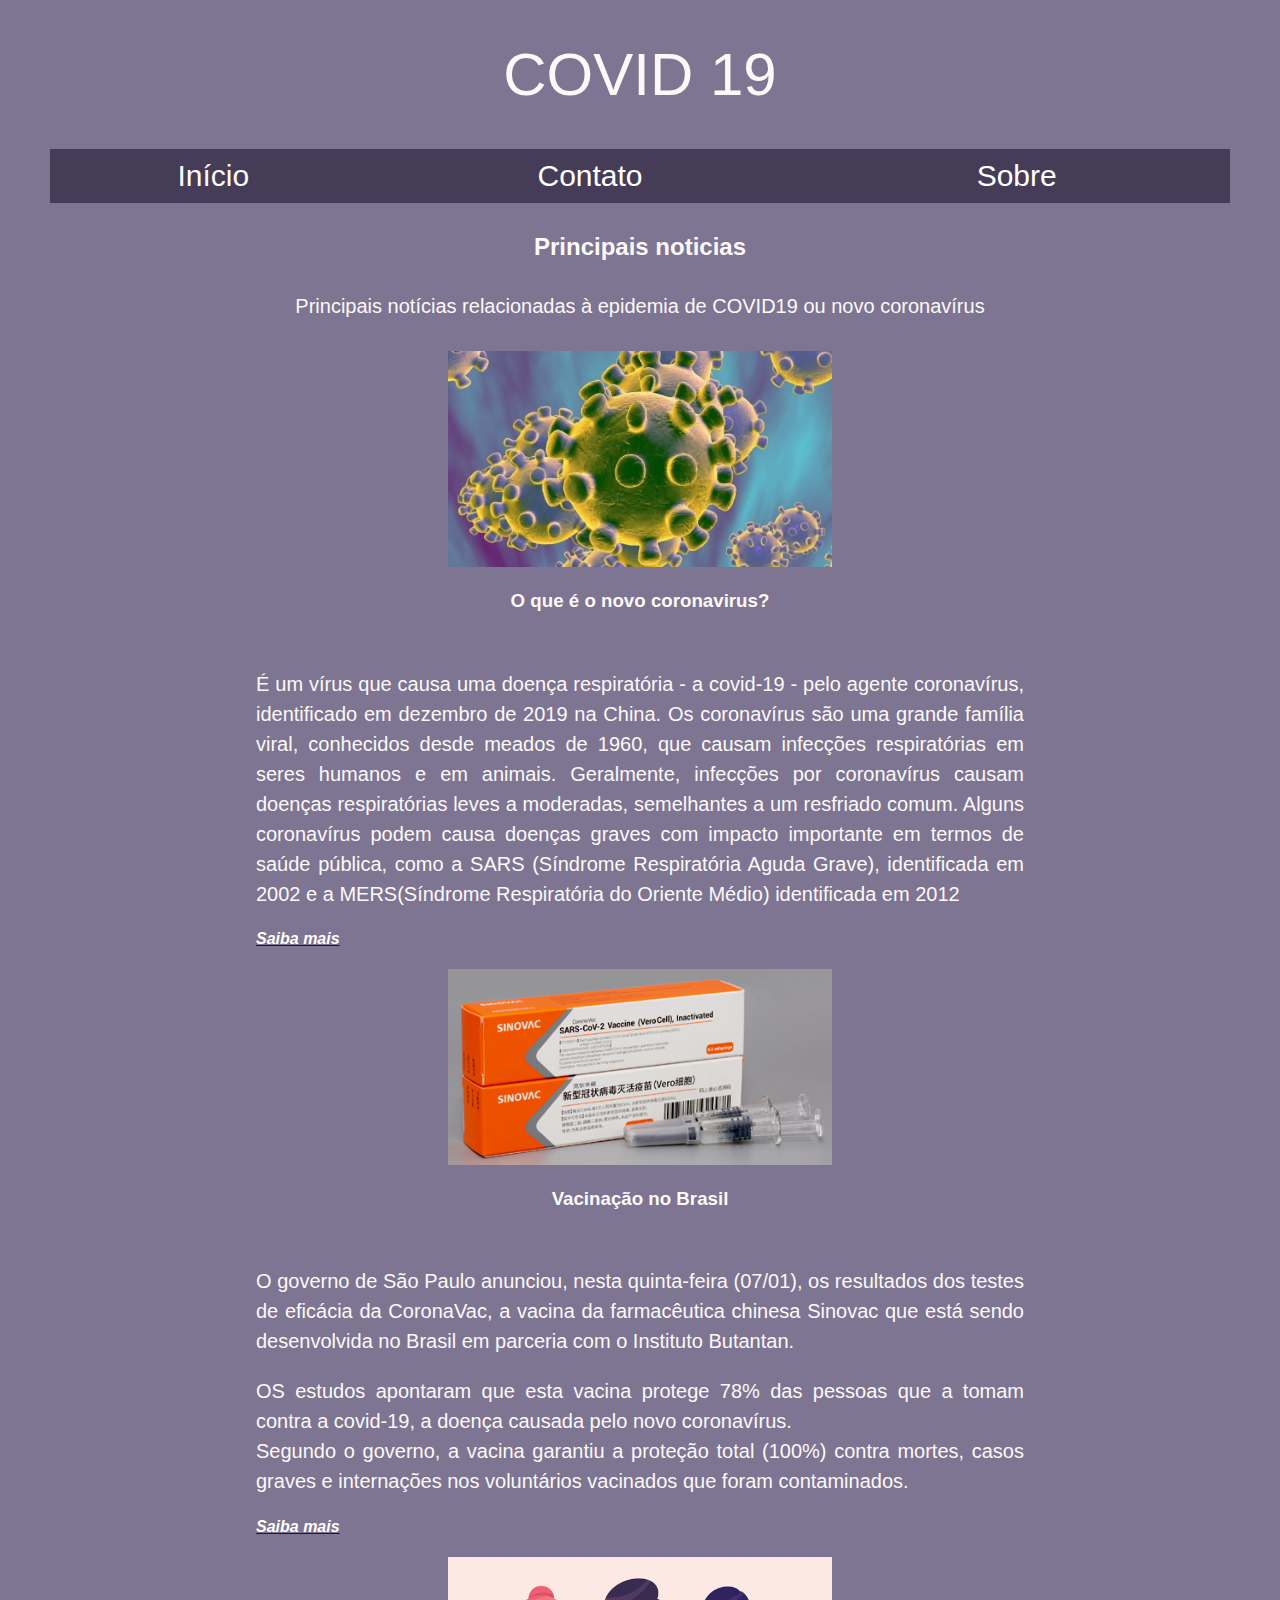
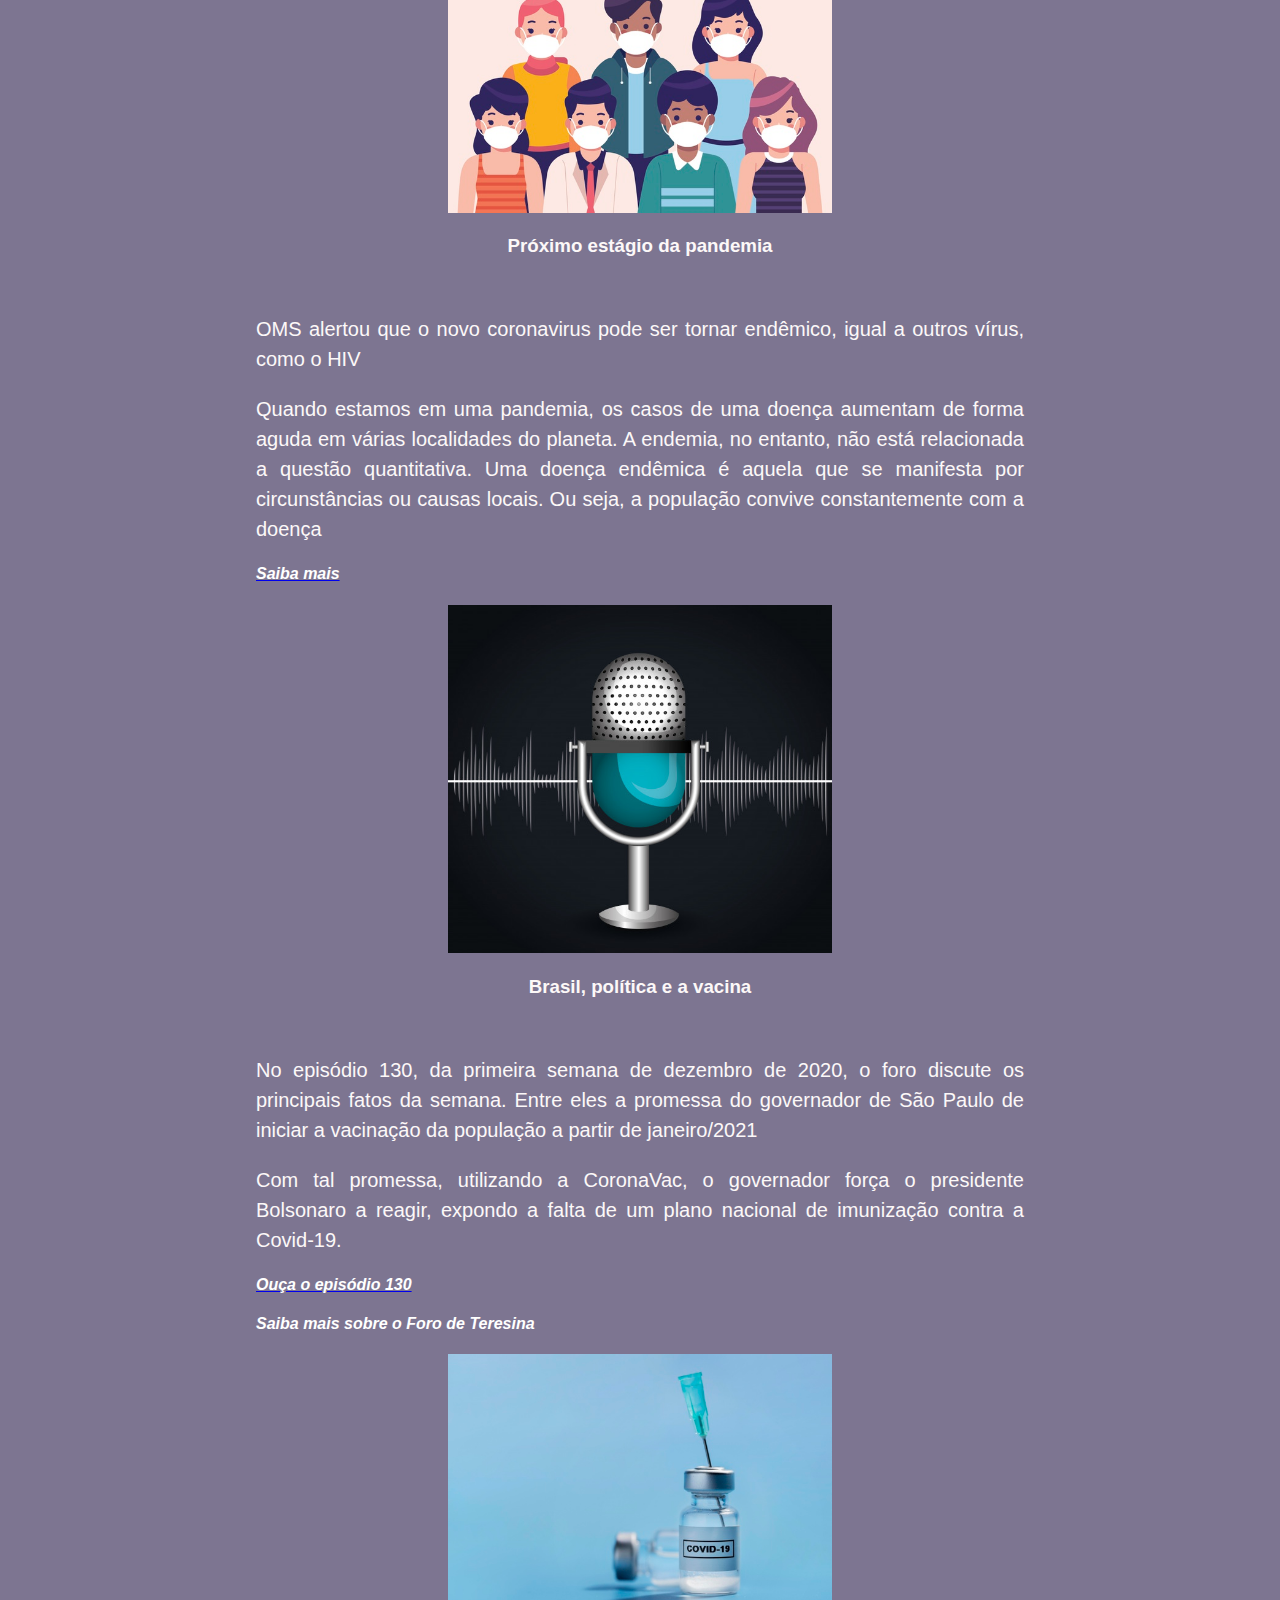
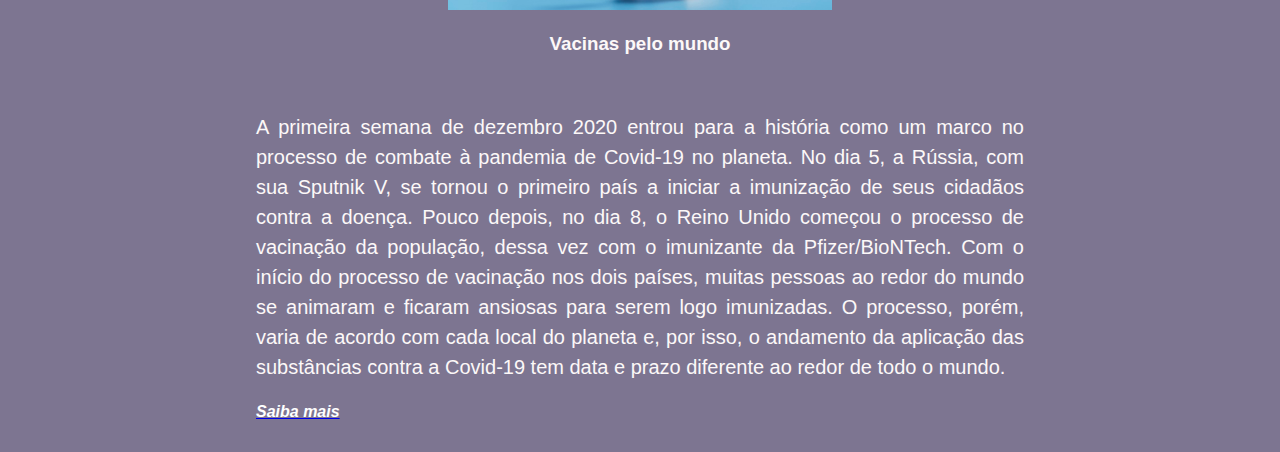
<file: index.html>
<!DOCTYPE html>
<html>
    <head>
        <title>Gama - COVID 19</title>
        <link rel="stylesheet" href="css/estilo.css">
   </head>
    <body>
        <h1>COVID 19</h1>
        <nav class="principal">
            <div id="home">Início</div>
            <div id="contato"><a href="contato.html">Contato</a></div>
            <div id="sobreTitulo"><a id="sobre" href="sobre.html">Sobre</a></div>
        </nav>
        <div>
            <h2> Principais noticias</h2>
            <p id="principais">Principais notícias relacionadas à epidemia de COVID19 ou novo coronavírus</p>

            <section id="noticias">
                <div>
                    <img src="imagens\Coronavirus.jpg" alt="Imagem desenhada do vírus coronavirus">
                    <h3>O que é o novo coronavirus?</h3><br>
                    <p>É um vírus que causa uma doença respiratória - a covid-19 - pelo agente coronavírus, identificado em dezembro de 2019
                        na China. Os coronavírus são uma grande família viral, conhecidos desde meados de 1960, que causam infecções respiratórias em seres humanos e em animais.
                        Geralmente, infecções por coronavírus causam doenças respiratórias leves a moderadas, semelhantes a um resfriado comum.
                        Alguns coronavírus podem causa doenças graves com impacto importante em termos de saúde pública, como a SARS (Síndrome Respiratória Aguda Grave), identificada
                        em 2002 e a MERS(Síndrome Respiratória do Oriente Médio) identificada em 2012</p>
                    <a href="https://www.uol.com.br/vivabem/noticias/redacao/2020/01/25/tire-suas-principais-duvidas-sobre-o-coronavirus-que-se-espalha-pelo-mundo.htm" target="_black">
                        <h4>Saiba mais</h4>    
                    </a>
                </div>
                <div>                    
                    <img src="imagens\Sinovac.jpg" alt="Imagem de duas caixaa da vacina Sinovac e uma seringa">
                    <h3> Vacinação no Brasil</h3> <br>
                    <p>O governo de São Paulo anunciou, nesta quinta-feira (07/01), os resultados dos testes de eficácia da CoronaVac, a vacina da farmacêutica chinesa Sinovac que está sendo desenvolvida no Brasil em parceria com o Instituto Butantan.</p>
                    <p>OS estudos apontaram que esta vacina protege 78% das pessoas que a tomam contra a covid-19, a doença causada pelo novo coronavírus.<br>                        
                       Segundo o governo, a vacina garantiu a proteção total (100%) contra mortes, casos graves e internações nos voluntários vacinados que foram contaminados.</p>
                    <a href="https://www.bbc.com/portuguese/brasil-55262727" target="_blank">
                        <h4>Saiba mais</h4>                                            
                    </a>
                </div>
                <div>                    
                    <img src="imagens\proximoEstagio.jpg" alt="Imagem com desenho de pessoas usando máscara facial">
                    <h3> Próximo estágio da pandemia</h3> <br>
                    <p>OMS alertou que o novo coronavirus pode ser tornar endêmico, igual a outros vírus, como o HIV</p>
                    <p>Quando estamos em uma pandemia, os casos de uma doença aumentam de forma aguda em várias localidades do planeta. A endemia, no entanto, 
                        não está relacionada a questão quantitativa. Uma doença endêmica é aquela que se manifesta por circunstâncias ou causas locais. Ou seja,
                        a população convive constantemente com a doença</p>
                    <a href="https://www.uol.com.br/vivabem/noticias/redacao/2020/05/15/endemico-entenda-o-que-e-o-possivel-proximo-estagio-do-novo-coronavirus.htm" target="_blank">
                        <h4>Saiba mais</h4>                                            
                    </a>
                </div>
                <div>
                    <img src="imagens\podcast.jpg" alt="Imagem desenhada de um microfone de podcast">
                    <h3> Brasil, política e a vacina</h3><br>
                    <p>No episódio 130, da primeira semana de dezembro de 2020, o foro discute os principais fatos da semana.
                        Entre eles a promessa do governador de São Paulo de iniciar a vacinação da população a partir de janeiro/2021</p> 
                    <p>Com tal promessa, utilizando a CoronaVac, o governador força o presidente Bolsonaro a reagir, expondo a falta de um plano nacional de imunização contra a Covid-19.</p>
                    <a href="https://piaui.folha.uol.com.br/foro-de-teresina-130-deriva-sem-vacina/" target="_blank">
                        <h4>Ouça o episódio 130</h4>
                    </a>
                    <a id="foro" href="https://piaui.folha.uol.com.br/radio-piaui/foro-de-teresina/" target="_blank">
                        <h4>Saiba mais sobre o Foro de Teresina</h4> 
                    </a>
                </div>            
                <div>
                    <img src="imagens\vacina.jpg" alt="Imagem de uma anpola de vacina sem logotipo com agulha injetada">
                    <h3> Vacinas pelo mundo</h3><br>
                    <p> A primeira semana de dezembro 2020 entrou para a história como um marco no processo de combate à pandemia de Covid-19 no planeta. No dia 5, a Rússia, com sua Sputnik V, se tornou o primeiro país a iniciar a imunização de seus cidadãos contra a doença. Pouco depois, no dia 8, o Reino Unido começou o processo de vacinação da população, dessa vez com o imunizante da Pfizer/BioNTech.
                        Com o início do processo de vacinação nos dois países, muitas pessoas ao redor do mundo se animaram e ficaram ansiosas para serem logo imunizadas. O processo, porém, varia de acordo com cada local do planeta e, por isso, o andamento da aplicação das substâncias contra a Covid-19 tem data e prazo diferente ao redor de todo o mundo.</p>
                    <a href="https://www.cnnbrasil.com.br/saude/2020/12/13/quais-paises-ja-comecaram-a-vacinacao-contra-a-covid-19-e-quais-sao-os-proximos" target="_blank">
                        <h4>Saiba mais</h4>
                    </a>
                </div>
            </section>
        </div>
    </body>
</html>
</file>
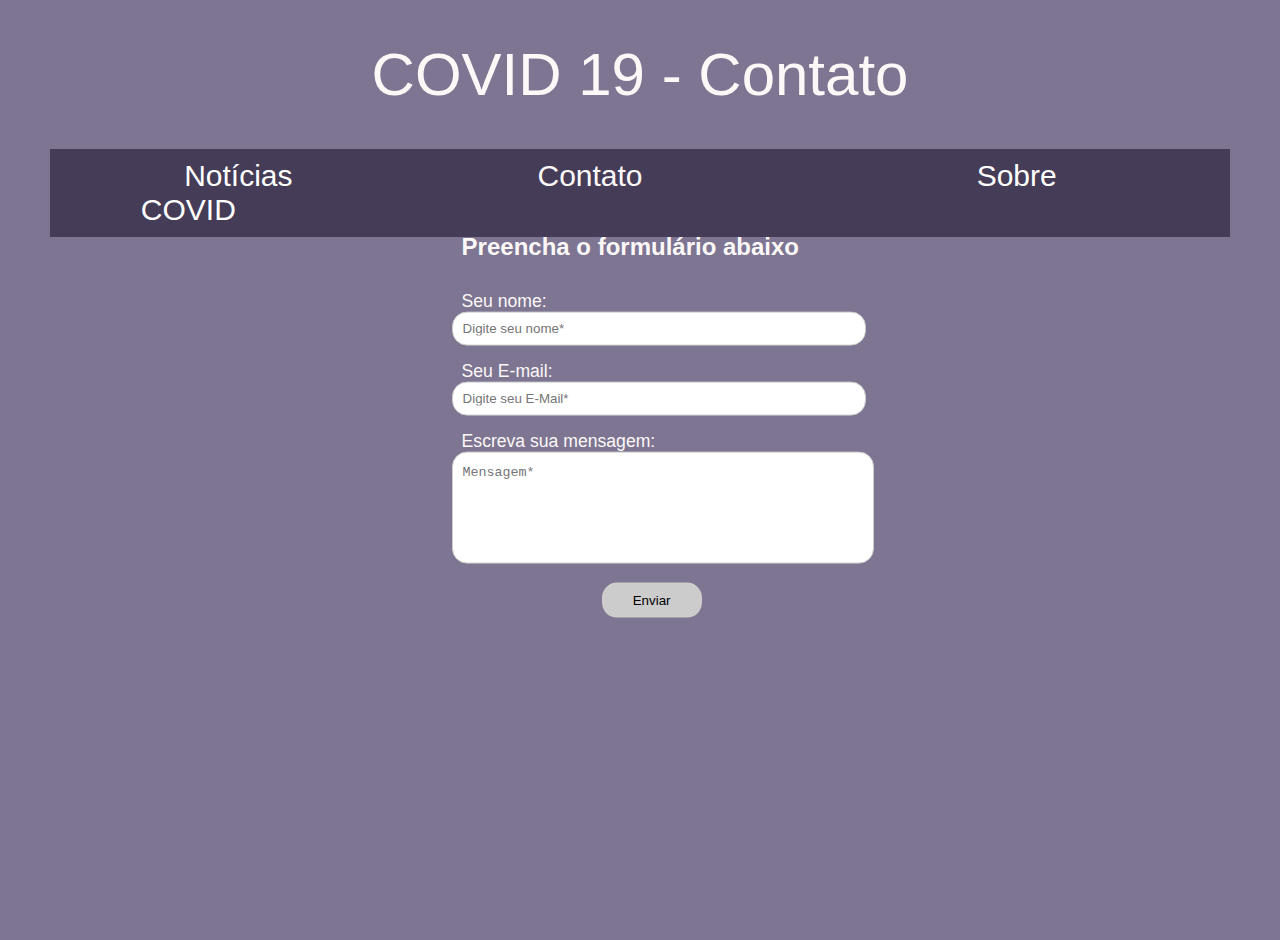
<file: contato.html>
<!DOCTYPE html>
<html lang="pt-br">
    <head>
        <title>Formulário de Contato</title>
        <meta charset="utf-8"/>
        <link rel="stylesheet" type="text/css" href="css/estilo.css">
        <link rel="stylesheet" href="css/estiloForm.css">
    </head>
    <body>
        <h1>COVID 19 - Contato</h1>
        <nav class="principal">
            <div id="home"><a href="index.html">Notícias COVID</a></div>
            <div id="contato">Contato</div>
            <div id="sobreTitulo"><a href="sobre.html">Sobre</a></div>
        </nav>
        <div>
            <form class="formulario"> 
                <h2>Preencha o formulário abaixo</h2>
                
                <div class="field">
                    <label for="nome">Seu nome:</label>
                    <input type="text" id="nome" name="nome" placeholder="Digite seu nome*">
                </div>
                
                <div class="field">
                    <label for="email">Seu E-mail:</label>
                    <input type="email" id="email" name="email" placeholder="Digite seu E-Mail*">
                </div>        
                <div class="field">
                    <label for="mensagem">Escreva sua mensagem:</label>
                    <textarea name="mensagem" id="mensagem" placeholder="Mensagem*"></textarea>
                </div>
        
                <button id="enviar">Enviar</button>
            </form>
            <script type="text/javascript" src="js/script.js"></script>
        </div>    
    </body>
</html>
</file>
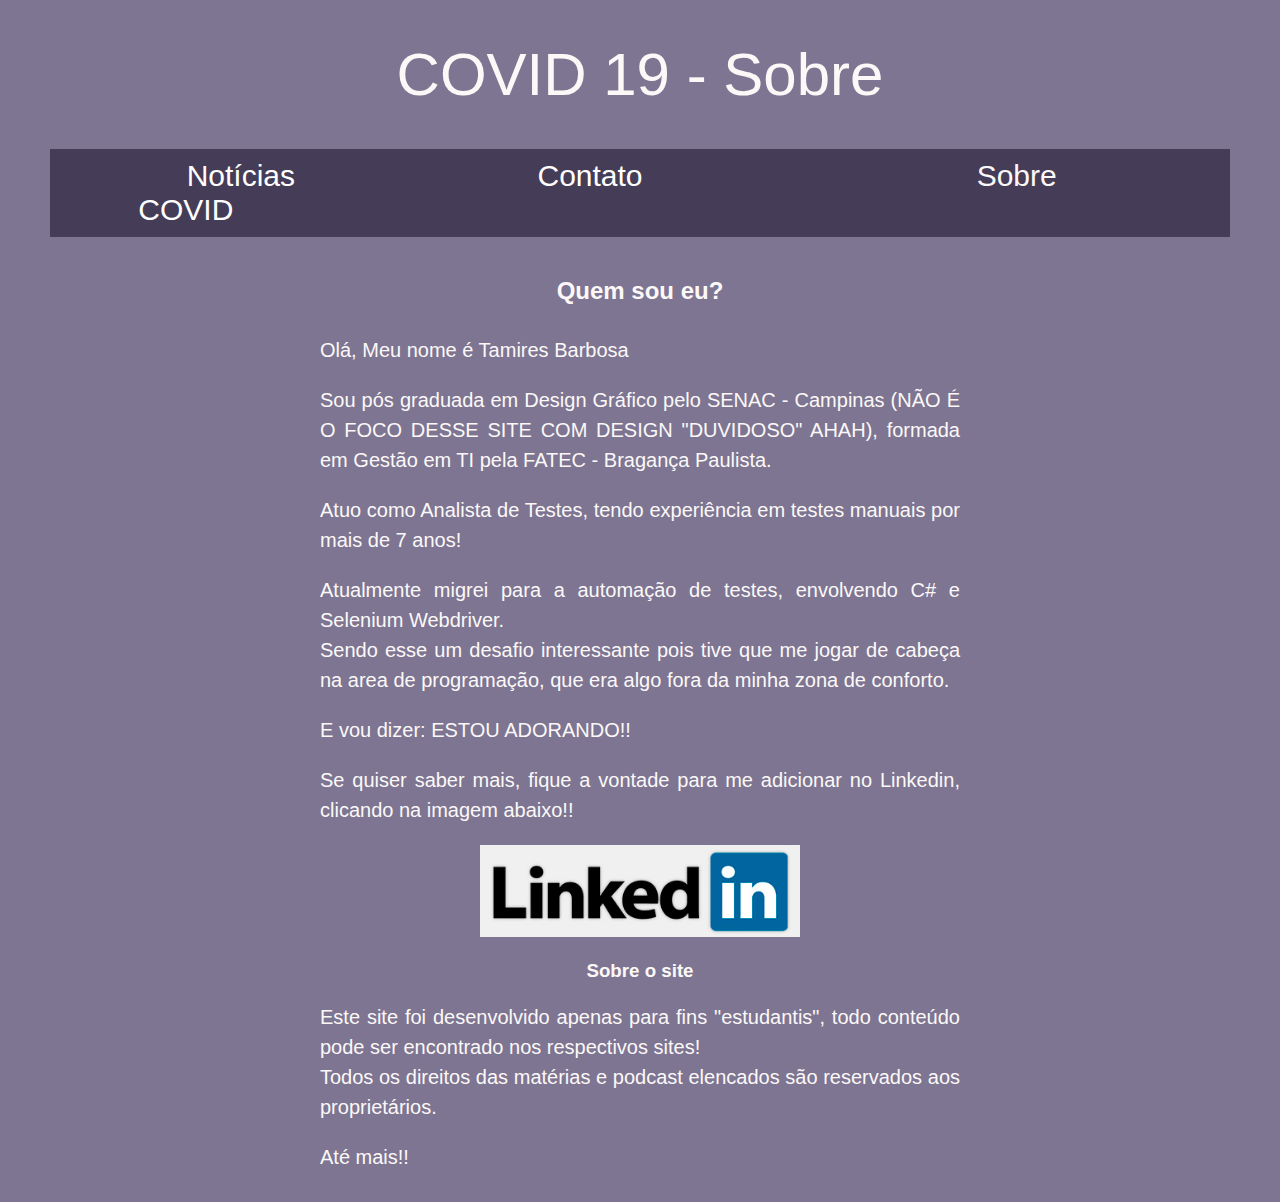
<file: sobre.html>
<!DOCTYPE html>
<html>
    <head>
        <title>Sobre</title>
        <link rel="stylesheet" href="css/estilo.css">
        <link rel="stylesheet" href="css/estiloSobre.css">
    </head>
    <body>
        <h1>COVID 19 - Sobre</h1>
        <nav class="principal">
            <div id="home"><a href="index.html">Notícias COVID</a></div>
            <div id="contato"><a href="contato.html">Contato</a></div>
            <div id="sobreTitulo">Sobre</div>
        </nav>
        <section>
            <div>
                <h2>Quem sou eu?</h2>
      
                <p>Olá, Meu nome é Tamires Barbosa</p>
                <p>Sou pós graduada em Design Gráfico pelo SENAC - Campinas (NÃO É O FOCO DESSE SITE COM DESIGN "DUVIDOSO" AHAH), formada em Gestão em TI pela FATEC - Bragança Paulista.<br>
                <p>Atuo como Analista de Testes, tendo experiência em testes manuais por mais de 7 anos!</p>
                <p>Atualmente migrei para a automação de testes, envolvendo C# e Selenium Webdriver.<br>
                   Sendo esse um desafio interessante pois tive que me jogar de cabeça na area de programação, que era algo fora da minha zona de conforto.<br>                   
                </p>
                <p>E vou dizer: ESTOU ADORANDO!!</p>
                              
                <p>Se quiser saber mais, fique a vontade para me adicionar no Linkedin, clicando na imagem abaixo!!<p>
                    <div>
                        <a id="img" href="https://www.linkedin.com/in/barbosatamires/" target="_blank"><img id="linkedin" src="imagens\linkedin.jpg" alt="imagem com Logotipo do linkedin"></a>
                    </div>
                                
                <h3>Sobre o site</h3>

                <p>Este site foi desenvolvido apenas para fins "estudantis", todo conteúdo pode ser encontrado nos respectivos sites!<br>
                    Todos os direitos das matérias e podcast elencados são reservados aos proprietários.</p>
                
                <p>Até mais!!</p>

            </div>
        </section>
    </body>
</html>
</file>
<file: css/estilo.css>
body{
    text-align: center;
    font-family: Open Sans, sans-serif;
    background-color: #7d7591;
    color:#fcf8f8;
    margin: 0;
  }
  
  h1{
    font-size: 60px;
    font-weight: 300;
  }

  h2{
      padding: 10px;
  }

  .principal{
      display: flex;
      flex-direction: row;
      font-size: 30px;
      margin: 0 50px;
      text-align: center;
      text-decoration: unset;
      background-color: #453c57;
  }
  
  @media (max-width: 800px) {
    .principal {
      flex-direction: column;
    }
  }

  #home{
      padding: 10px;
      flex: 50%;    
  }
  
  .principal a{
    text-decoration: unset;
    color: white;
    margin: 0 50px;
  }

  #contato{
    padding: 10px;
    flex: 50%;
    margin: 0 50px;
  }

  #saibaMais{
    padding: 10px;
    flex: 50%;
    margin: 0 50px;
  }

  .sobre{
    padding: 10px;
    flex: 50%;
    text-decoration: unset;
    margin: 0 50px;
  }

  #sobreTitulo{
    padding: 10px;
    flex: 50%;
    margin: 0 50px;
  }

  img{
    width: 50%;
  }

  h4{
    color: white;
    text-decoration: unset;
    text-align: left;
    font-style: italic;
  }

  p{
    line-height: 1.5;
    font-size: 20px;
    text-align: justify;
  }

  #foro{
    color: white;
    text-decoration: unset;
    text-align: justify left;
  }

  #principais{
    line-height: 1.5;
    font-size: 20px;
    text-align: center;
  }
  section{
    width:60%; 
    margin: 0 auto;
    border:#605b6b 1px;   
    padding: 10px; 
  }

  .oque{
    padding: 10px;
    flex: 50%;  
  }
  .vacina{
    padding: 10px;
    flex: 50%;  
  }
  .brasil{
    padding: 10px;
    flex: 50%;  
  }
  .estagio{
    padding: 10px;
    flex: 50%;  
  }
</file>
<file: css/estiloForm.css>
body{
    text-align: center;
    min-height: 100vh;
    font-family: Open Sans, sans-serif;
    background-color: #7d7591;
    color:#fcf8f8;
    margin: 0;
  }

  h1{
    font-size: 60px;
    font-weight: 300;
  }

.formulario{
    position: absolute;
    top: 40%;
    left: 47%;
    transform: translateY(-50%) translateX(-50%);
    text-align: left;
    display: flexbox;
    width: 400px;
    margin-top: 10px;
    margin: 50px;
    padding: 50px;
}

.formulario p{
    width: 100%;
    font-size: 1.5em;
}
.field{
    width: 100%;
    margin: 15px 0;
}
.field label, 
.field span{
    padding-left: 10px;
    font-size: 1.1em;
    display: block;
    width: 100%;
}
input[type=text],
input[type=email],
textarea{
    width: 100%;
    padding-left: 10px;
    height: 30px;
    line-height: 30px;
    border-radius: 15px;
    border: 1px solid #ccc;
    outline: none;
}
input#nao{
    margin-left: 30px;
}
textarea{
    line-height: 20px;
    padding: 10px;
    height: 90px;
    resize: none;
}
button{
    display: block;
    background-color: #ccc;
    height: 35px;
    border: none;
    outline: 0;
    cursor: pointer;
    width: 100px;
    margin: 0 auto;
    text-align: center;
    border-radius: 15px;
}
</file>
<file: css/estiloSobre.css>
body{
    text-align: center;
    font-family: Open Sans, sans-serif;
    background-color: #7d7591;
    color:#fcf8f8;
    margin: 0;
  }

  section{
    width:50%; 
    margin: 0 auto;
    border:#605b6b 1px;   
    padding: 10px; 
    text-align: center;
    text-decoration: unset;
  }
  
  a{
    width: 10%;
    align-content: center;
    padding: 5px;
    margin: 5px;
   }

  .img{
    width: 10%;
    align-content: center;
    margin: 10px;
  }

  p{
    line-height: 1.5;
    font-size: 20px;
    text-align: justify;
  }
</file>
